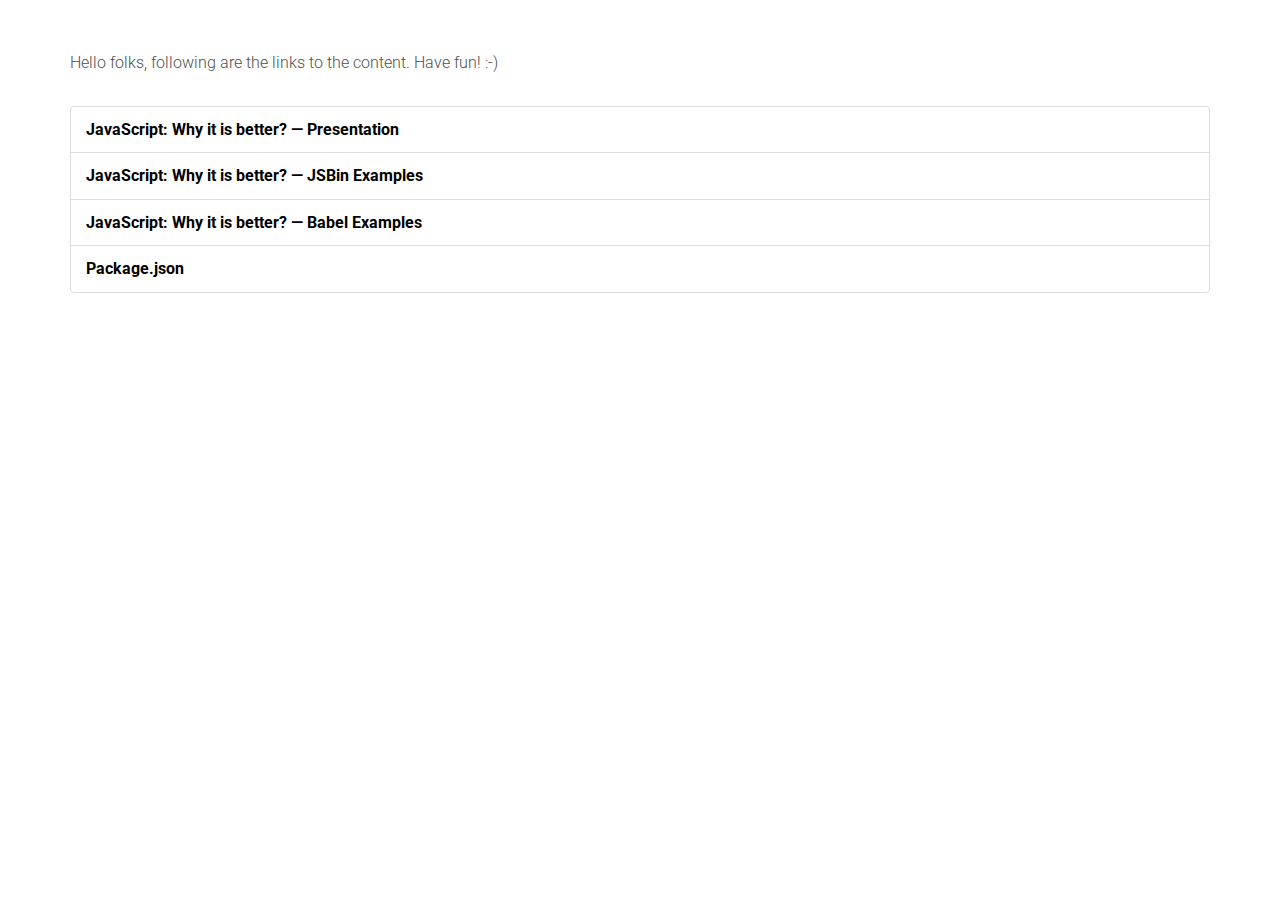
<file: september_24_2016_event_content/index.html>
<!DOCTYPE html>
<html lang="en">
<head>
    <meta charset="utf-8">
    <meta http-equiv="X-UA-Compatible" content="IE=edge">
    <meta name="viewport" content="width=device-width, initial-scale=1">

    <title>NSG - 2016</title>

    <!-- css -->
    <link rel="stylesheet" href="../assets/bootstrap/dist/css/bootstrap.min.css">
    <link rel="stylesheet" href="../assets/ionicons/css/ionicons.min.css">
    <link rel="stylesheet" href="../assets/css/main.css">
</head>
<body data-spy="scroll" data-target="#site-nav">
    <main class="container">
        <section style="padding-top: 50px"><p>Hello folks, following are the links to the content. Have fun! :-)</p></section>
        <section>
            <ul class="list-group" >
                <li class="list-group-item">
                    <a href="js-why-it-is-better.pdf">JavaScript: Why it is better? &mdash; Presentation</a>
                </li>
                <li class="list-group-item">
                    <a href="js-why-it-is-better-babel-jsbin-examples.txt">JavaScript: Why it is better? &mdash; JSBin Examples</a>
                </li>
                <li class="list-group-item">
                    <a href="js-why-it-is-better-babel-example.js">JavaScript: Why it is better? &mdash; Babel Examples</a>
                </li>
                <li class="list-group-item">
                    <a href="Package.json.pdf">Package.json</a>
                </li>
            </ul>
        </section>
    </main>
</body>
</html>
</file>
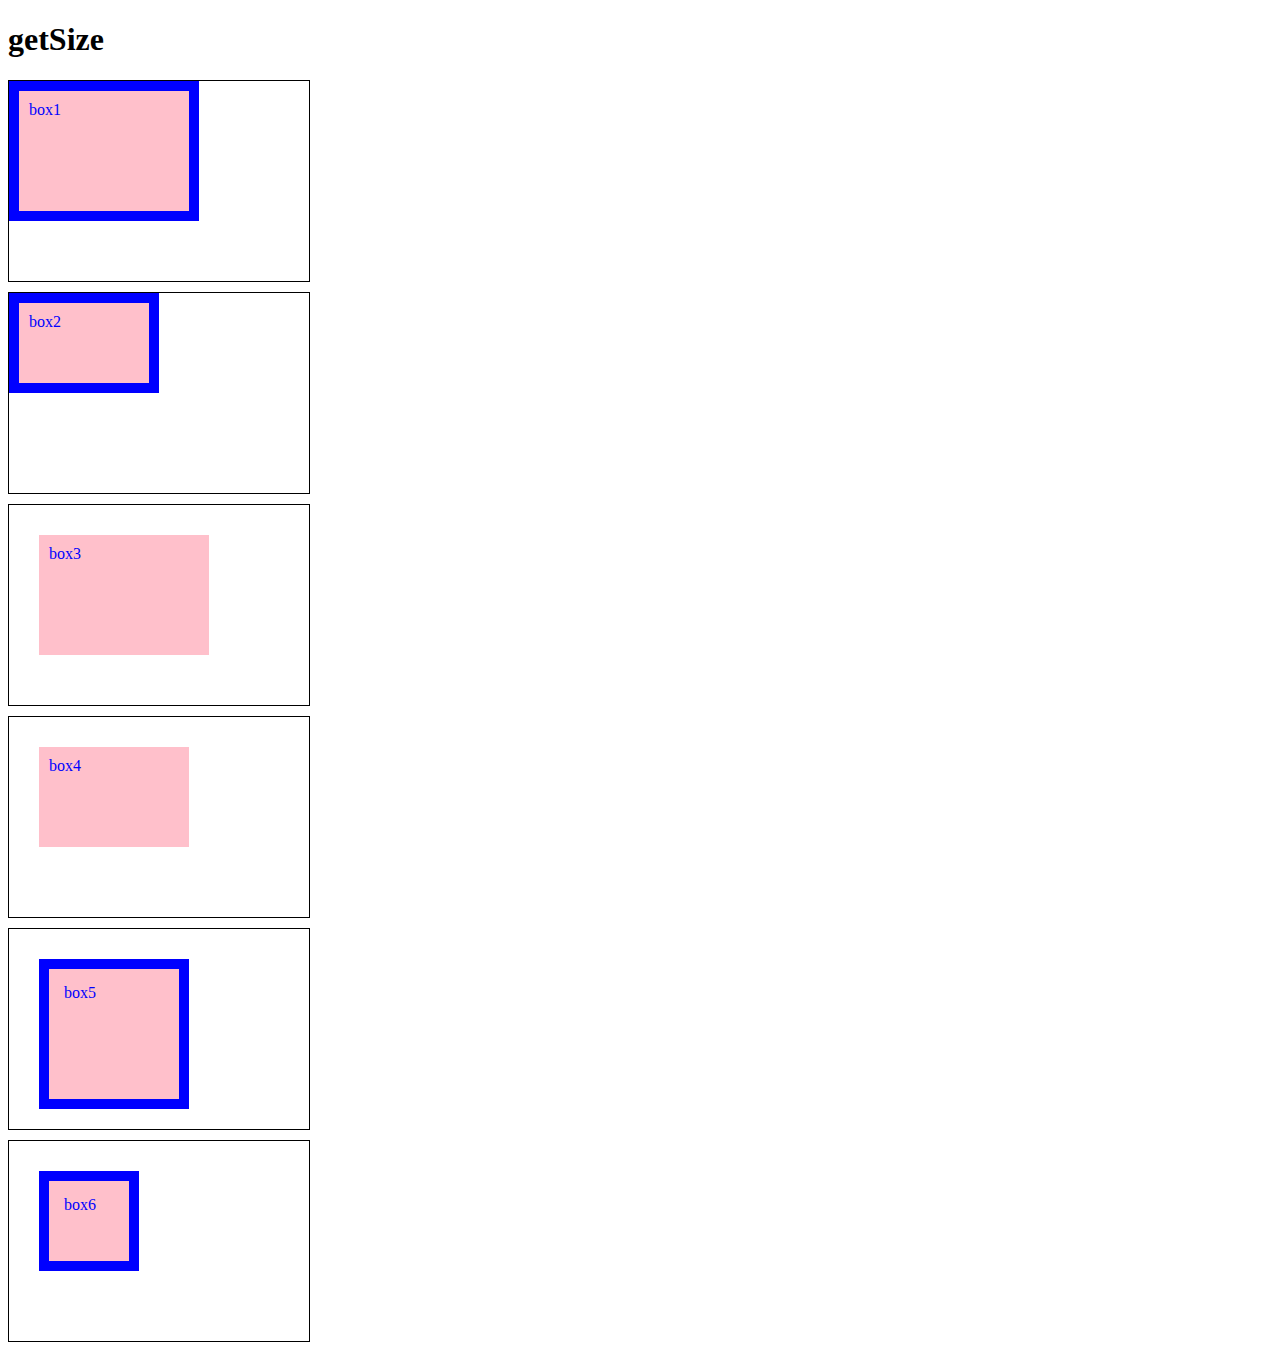
<file: assets/get-size/index.html>
<!doctype html>
<html>
<head>
  <meta charset="utf-8">

  <title>getSize</title>

  <style>
    .container {
      width: 300px;
      height: 200px;
      margin-bottom: 10px;
      border: 1px solid;
      position: relative;
    }

    .box {
      color: blue;
      background: pink;
    }

    .border-box {
      -webkit-box-sizing: border-box;
         -moz-box-sizing: border-box;
              box-sizing: border-box;
    }

    #box1, #box2 {
      width: 50%;
      height: 50%;
      border: 10px solid;
      padding: 10px;
    }

    #box3, #box4 {
       width: 50%;
       height: 50%;
       border: 0px solid;
       margin: 10%;
       padding: 10px;
     }

    #box5, #box6 {
       width: 100px;
       height: 100px;
       border: 10px solid;
       margin: 10%;
       padding: 5%;
     }

    </style>

</head>
<body>

  <h1>getSize</h1>

  <div class="container">
    <div id="box1" class="box">box1</div>
  </div>

  <div class="container">
    <div id="box2" class="box border-box">box2</div>
  </div>

  <div class="container">
    <div id="box3" class="box">box3</div>
  </div>

  <div class="container">
    <div id="box4" class="box border-box">box4</div>
  </div>

  <div class="container">
    <div id="box5" class="box">box5</div>
  </div>

  <div class="container">
    <div id="box6" class="box border-box">box6</div>
  </div>

  <script src="get-size.js"></script>

</body>
</html>
</file>
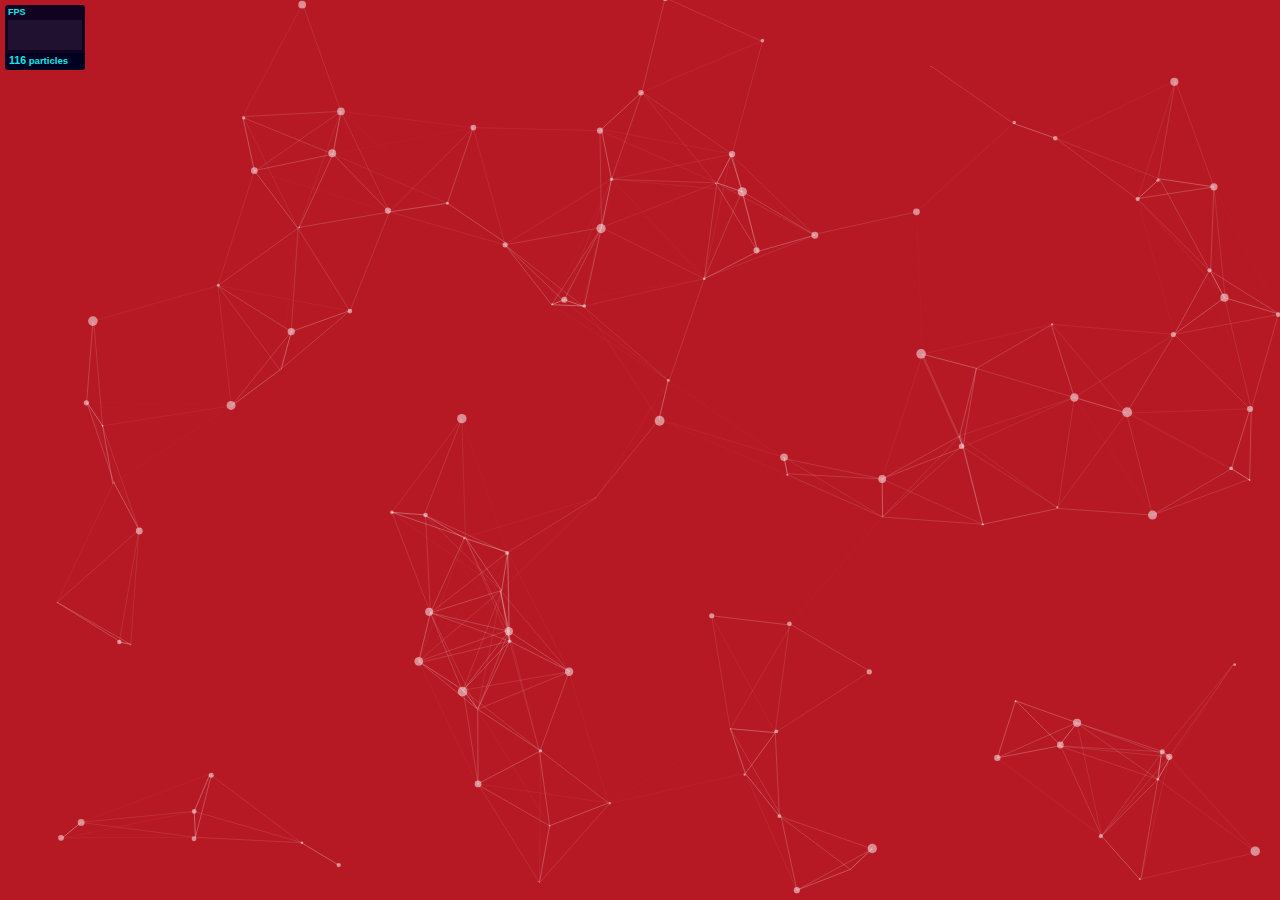
<file: assets/particles.js/demo/index.html>
<!DOCTYPE html>
<html lang="en">
<head>
  <meta charset="utf-8">
  <title>particles.js</title>
  <meta name="description" content="particles.js is a lightweight JavaScript library for creating particles.">
  <meta name="author" content="Vincent Garreau" />
  <meta name="viewport" content="width=device-width, initial-scale=1.0, minimum-scale=1.0, maximum-scale=1.0, user-scalable=no">
  <link rel="stylesheet" media="screen" href="css/style.css">
</head>
<body>

<!-- count particles -->
<div class="count-particles">
  <span class="js-count-particles">--</span> particles
</div>

<!-- particles.js container -->
<div id="particles-js"></div>

<!-- scripts -->
<script src="../particles.js"></script>
<script src="js/app.js"></script>

<!-- stats.js -->
<script src="js/lib/stats.js"></script>
<script>
  var count_particles, stats, update;
  stats = new Stats;
  stats.setMode(0);
  stats.domElement.style.position = 'absolute';
  stats.domElement.style.left = '0px';
  stats.domElement.style.top = '0px';
  document.body.appendChild(stats.domElement);
  count_particles = document.querySelector('.js-count-particles');
  update = function() {
    stats.begin();
    stats.end();
    if (window.pJSDom[0].pJS.particles && window.pJSDom[0].pJS.particles.array) {
      count_particles.innerText = window.pJSDom[0].pJS.particles.array.length;
    }
    requestAnimationFrame(update);
  };
  requestAnimationFrame(update);
</script>

</body>
</html>
</file>
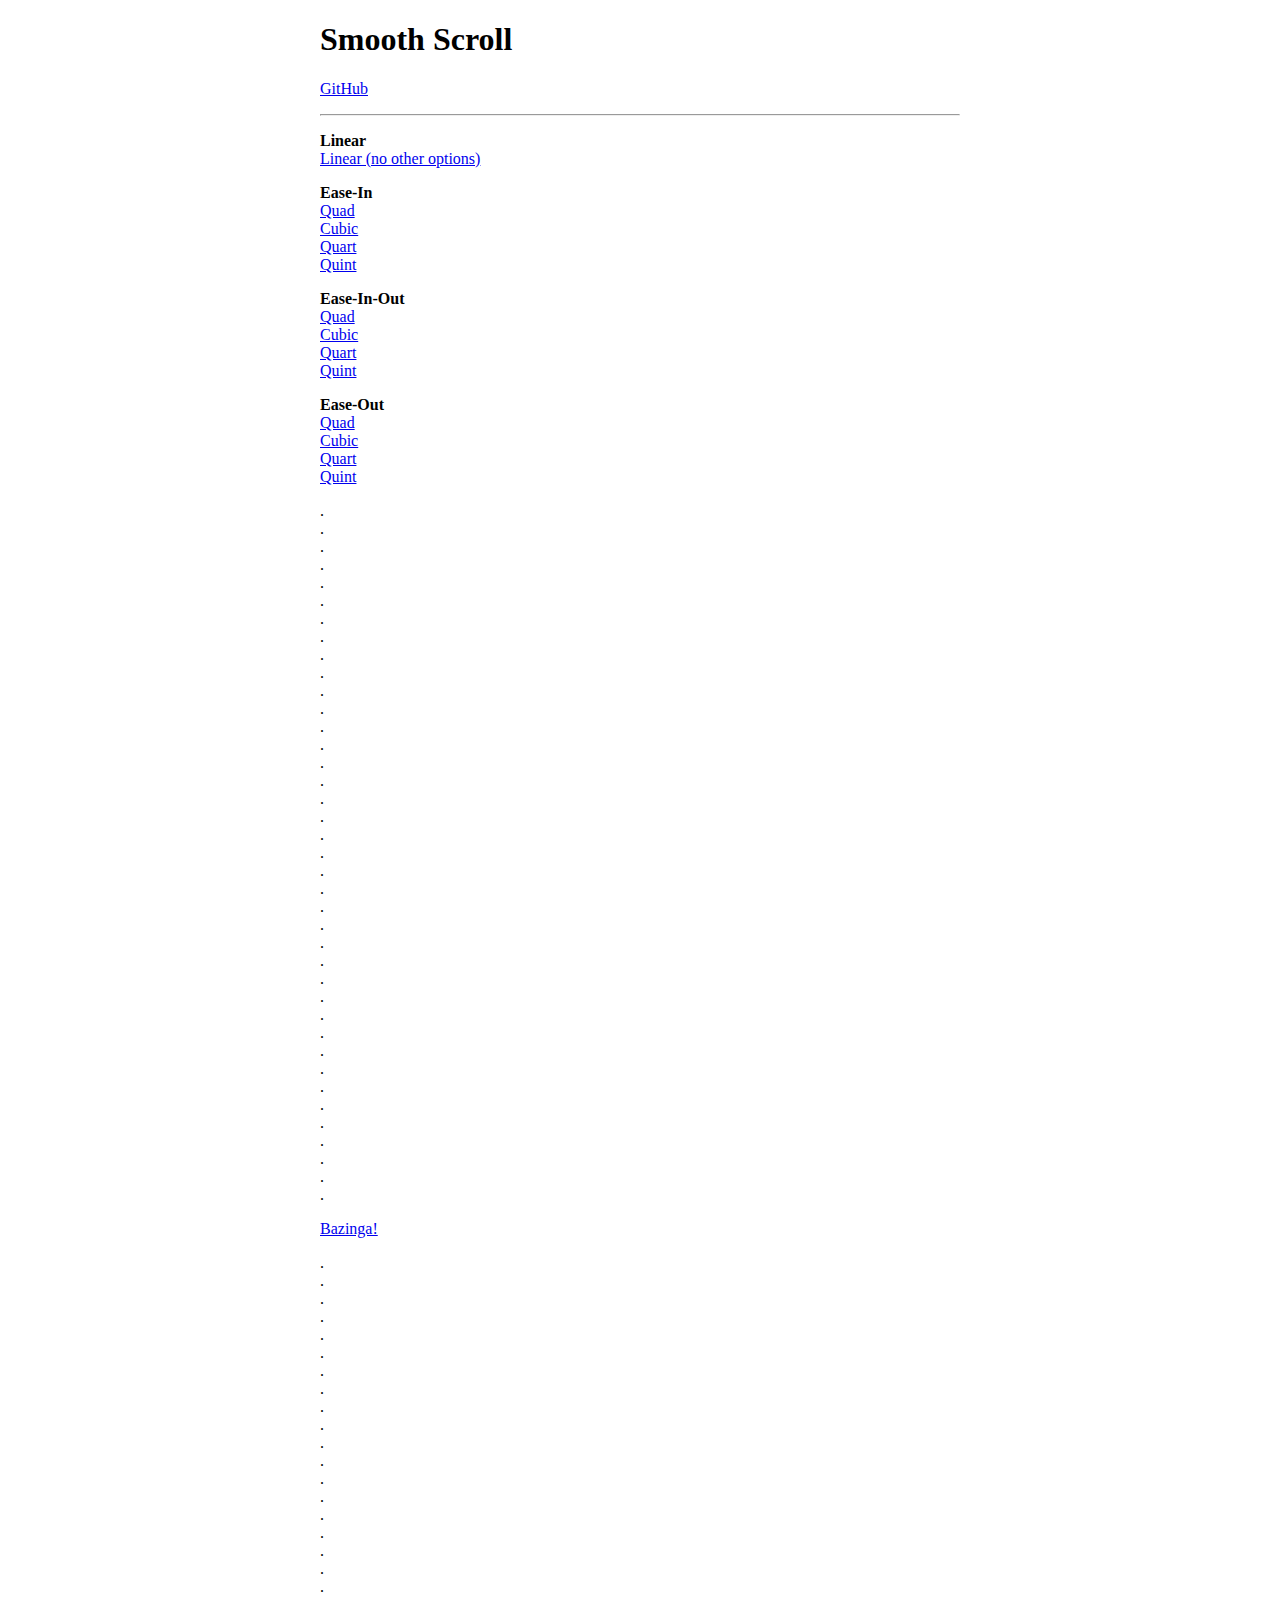
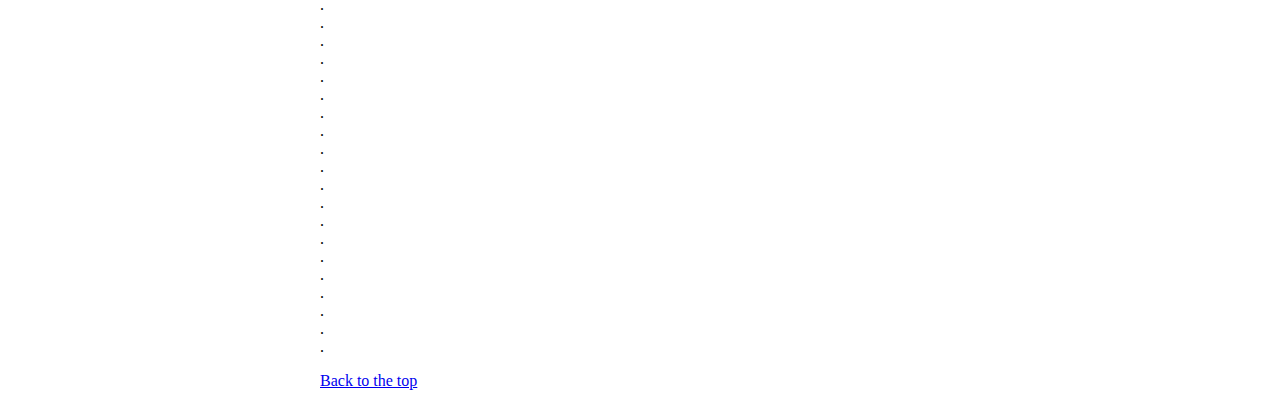
<file: assets/smooth-scroll/docs/index.html>
<!DOCTYPE html>
<html lang="en">

	<head>
		<meta charset="utf-8">
		<title>Smooth Scroll</title>
		<meta name="viewport" content="width=device-width, initial-scale=1.0">

		<!-- stylesheets -->
		<style type="text/css">
			body {
				max-width: 40em;
				width: 88%;
				margin-left: auto;
				margin-right: auto;
			}
		</style>
	</head>

	<body>

		<main id="top">

			<nav>
				<h1>Smooth Scroll</h1>
				<p><a href="https://github.com/cferdinandi/smooth-scroll">GitHub</a></p>
				<hr>
			</nav>

			<section>
<p>
    <strong>Linear</strong><br>
    <a data-scroll data-options='{ "easing": "linear" }' href="#bazinga">Linear (no other options)</a><br>
</p>

<p>
    <strong>Ease-In</strong><br>
    <a data-scroll data-options='{ "easing": "easeInQuad" }' href="#bazinga">Quad</a><br>
    <a data-scroll data-options='{ "easing": "easeInCubic" }' href="#bazinga">Cubic</a><br>
    <a data-scroll data-options='{ "easing": "easeInQuart" }' href="#bazinga">Quart</a><br>
    <a data-scroll data-options='{ "easing": "easeInQuint" }' href="#bazinga">Quint</a>
</p>

<p>
    <strong>Ease-In-Out</strong><br>
    <a data-scroll data-options='{ "easing": "easeInOutQuad" }' href="#bazinga">Quad</a><br>
    <a data-scroll data-options='{ "easing": "easeInOutCubic" }' href="#bazinga">Cubic</a><br>
    <a data-scroll data-options='{ "easing": "easeInOutQuart" }' href="#bazinga">Quart</a><br>
    <a data-scroll data-options='{ "easing": "easeInOutQuint" }' href="#bazinga">Quint</a>
</p>

<p>
    <strong>Ease-Out</strong><br>
    <a data-scroll data-options='{ "easing": "easeOutQuad" }' href="#bazinga">Quad</a><br>
    <a data-scroll data-options='{ "easing": "easeOutCubic" }' href="#bazinga">Cubic</a><br>
    <a data-scroll data-options='{ "easing": "easeOutQuart" }' href="#bazinga">Quart</a><br>
    <a data-scroll data-options='{ "easing": "easeOutQuint" }' href="#bazinga">Quint</a>
</p>

<p>
    .<br>.<br>.<br>.<br>.<br>.<br>.<br>.<br>.<br>.<br>.<br>.<br>.<br>
    .<br>.<br>.<br>.<br>.<br>.<br>.<br>.<br>.<br>.<br>.<br>.<br>.<br>
    .<br>.<br>.<br>.<br>.<br>.<br>.<br>.<br>.<br>.<br>.<br>.<br>.
</p>

<p id="bazinga"><a data-scroll href="#1@#%^-bottom">Bazinga!</a></p>

<p>
    .<br>.<br>.<br>.<br>.<br>.<br>.<br>.<br>.<br>.<br>.<br>.<br>.<br>
    .<br>.<br>.<br>.<br>.<br>.<br>.<br>.<br>.<br>.<br>.<br>.<br>.<br>
    .<br>.<br>.<br>.<br>.<br>.<br>.<br>.<br>.<br>.<br>.<br>.<br>.
</p>

<p tabindex="-1" id="1@#%^-bottom"><a data-scroll data-options='{ "easing": "easeOutCubic" }' href="#">Back to the top</a></p>
			</section>
		</main>

		<!-- Javascript -->
		<script src="dist/js/smooth-scroll.js"></script>
		<script>
			smoothScroll.init();
		</script>


	</body>
</html>
</file>
<file: assets/css/main.css>
/* 
 * 1. Google Font
 */

@import url(http://fonts.googleapis.com/css?family=Roboto:300,400,700);

/* 
 * 2.0 Global Style
 */

html {
    font-family: 'Roboto', sans-serif;
    font-size: 16px;
}

.scrolloff {
    pointer-events: none;
}

body {
    color: #4e4e4e;
    font-family: 'Roboto', sans-serif;
    font-size: 16px;
    font-weight: 300;
    line-height: 1.6;
    position: relative;
    -webkit-font-smoothing: antialiased;
}

a {
    color: #000;
}

a:focus {
    outline: none;
}

h1,
h2,
h3,
h4,
h5,
h6 {
    font-weight: 700;
    letter-spacing: 2.3px;
}

p {
    margin: 0 0 30px;
}

ul li {
    font-weight: 700;
    margin-bottom: 10px;
}

.custom-list-icon,
.list-arrow-right {
    list-style-type: none;
    padding: 0;
}

.custom-list-icon li,
.list-arrow-right li {
    position: relative;
    padding-left: 20px;
}

.custom-list-icon li::before,
.list-arrow-right li::before {
    position: absolute;
    left: 0;
    color: #4e4e4e;
    font-family: "Ionicons";
}

.social-block {
    list-style-type: none;
    padding: 0;
}

.social-block li {
    display: inline-block;
}

.social-block li a {
    display: inline-block;
    height: 32px;
    width: 32px;
    color: #4e4e4e;
}

.social-block li a i {
    font-size: 1.5em;
}

.social-block li a:hover,
.social-block li a:focus {
    color: #000;
}

.btn.active.focus,
.btn.active:focus,
.btn.focus,
.btn:active.focus,
.btn:active:focus,
.btn:focus {
    outline: none;
}

.btn {
    border: 0;
    border-radius: 0;
    padding: 6px 28px;
    text-transform: uppercase;
    -webkit-transform: translateZ(0);
    transform: translateZ(0);
    -webkit-backface-visibility: hidden;
    backface-visibility: hidden;
    -moz-osx-font-smoothing: grayscale;
    -webkit-transition-duration: 0.3s;
    transition-duration: 0.3s;
    -webkit-transition-property: -webkit-transform;
    transition-property: transform;
}

.form-control {
    border-radius: 0;
    box-shadow: none;
    height: 48px;
    padding: 10px 12px;
    font-size: 16px;
    line-height: 1.6;
}

.form-control:focus {
    box-shadow: none;
    border-color: #ccc;
    background-color: #f8f8f8;
}

.valign-center {
    display: -webkit-box;
    display: -webkit-flex;
    display: -ms-flexbox;
    display: flex;
    -webkit-box-align: center;
    -webkit-align-items: center;
    -ms-flex-align: center;
    align-items: center;
}

.section {
    padding: 70px 0;
}

.section-title {
    color: #313131;
    letter-spacing: 1px;
    margin: 0 0 20px;
    text-transform: uppercase;
    text-align: center;
}

.section-title span {
    text-transform: lowercase;
}


/* 
 * 3.0 Helper Class
 */


/* 
 * 3.1 Helper Class: font-weight
 */

.font-300 {
    font-weight: 300;
}

.font-400 {
    font-weight: 400;
}

.font-700 {
    font-weight: 700;
}


/* 
 * 3.2 Helper Class: margin
 */

.mt0 {
    margin-top: 0;
}

.mb0 {
    margin-bottom: 0;
}

.mt20 {
    margin-top: 20px;
}

.mt60 {
    margin-top: 60px;
}


/* 
 * 3.3 Helper Class: list
 */

.list-arrow-right li::before {
    content: "\f3d3";
}


/* 
 * 3.4 Helper Class: button
 */

.btn-white {
    color: #000;
    background-color: #fff;
    border: 1px solid transparent;
}

.btn-white:hover {
    color: #fff;
    background: #000;
    border: 1px solid #fff;
}

.btn-black {
    color: #fff;
    background-color: #000;
    width: 100%;
    border: 1px solid transparent;
}

.btn-black:hover,
.btn-black:focus {
    color: #000;
    background-color: #fff;
    border: 1px solid #000;
}

.black {
    color: #000 !important;
}


/* 
 * 3.5 Helper Class: background
 */

.bg-image,
.bg-image-1,
.bg-image-2 {
    position: relative;
}

.bg-image::before,
.bg-image-1::before,
.bg-image-2::before {
    content: "";
    position: absolute;
    top: 0;
    right: 0;
    bottom: 0;
    left: 0;
}

.bg-image-1 {
    background: url(../images/backgrounds/bg-1.jpg) no-repeat center center/cover;
}

.bg-image-1::before {
    background-color: rgba(0, 0, 0, 0.7);
}

.bg-image-2 {
    background: url(../images/backgrounds/bg-2.jpg) no-repeat center bottom/cover;
}

.bg-image-2::before {
    background-color: rgba(0, 0, 0, 0.7);
}

@media (min-width: 768px) {
    .section {
        padding: 90px 0;
    }
    .section-title {
        color: #313131;
        letter-spacing: 2.3px;
        margin: 0 0 60px;
        text-transform: uppercase;
        text-align: left;
    }
}


/* 
 * 4.0 Navigation
 */

.navbar-custom {
    border: 0;
    margin: 0;
    padding-top: 10px;
    padding-bottom: 10px;
    background-color: #000;
    -webkit-transition: all 0.2s linear 0s;
    transition: all 0.2s linear 0s;
}

.navbar-custom .navbar-nav li {
    margin: 0;
}

.navbar-custom .navbar-nav>li>a {
    color: #fff;
    text-transform: uppercase;
    font-size: 12px;
    font-weight: 400;
    border-bottom: 1px solid transparent;
}

.navbar-custom .navbar-nav>li>a:focus,
.navbar-custom .navbar-nav>li>a:hover {
    background-color: transparent;
    border-color: rgba(255, 255, 255, 0.5);
}

.navbar-custom .navbar-nav>.active>a {
    border-color: rgb(255, 255, 255);
}

.navbar-toggle {
    border: 0;
    border-radius: 0;
    margin-top: 2px;
}

.navbar-toggle .icon-bar {
    background-color: #fff;
}

.navbar-solid {
    background-color: #000 !important;
    padding: 0 !important;
    -webkit-transition: all 0.2s linear 0s;
    transition: all 0.2s linear 0s;
}

.site-branding {
    float: left;
    margin-top: 0;
    margin-left: 10px;
}

.site-branding .logo {
    color: #fff;
    font-size: 14px;
    font-weight: 600;
    margin-right: 5px;
    letter-spacing: 3px;
    text-transform: uppercase;
}

.site-branding .logo:focus,
.site-branding .logo:hover {
    text-decoration: none;
}


/* 
 * 5.0 Site Header
 */

.site-header {
    width: 100%;
    height: 100%;
    min-height: 100vh;
    position: relative;
    text-align: center;
    background: url(../images/backgrounds/header.jpg) no-repeat center center/cover;
}

.site-header::before {
    content: "";
    position: absolute;
    top: 0;
    right: 0;
    bottom: 0;
    left: 0;
    background-color: rgba(0, 0, 0, 0.5);
}

.site-header .intro {
    color: #fff;
    position: relative;
    text-align: center;
    text-transform: uppercase;
    width: 100%;
    z-index: 1;
    padding: 0 15px;
}

.site-header .intro h2 {
    margin-top: 0px;
    font-size: 25px;
    font-weight: 300;
}

.site-header .intro h1 {
    margin-top: 0px;
    font-size: 30px;
}

.site-header .intro p {
    width: 650px;
    margin: 10px auto 0;
    font-size: 20px;
    font-weight: 300;
}

@media (min-width: 768px) {
    .navbar-custom {
        background-color: transparent;
        padding-top: 30px;
    }
    .site-branding {
        margin-top: 6px;
        margin-left: 0;
    }
}


/* 
 * 6.0 Section
 */


/* 
 * 6.1 Section: About 
 */

.about .section-title {
    margin: 0 0 25px;
}

.about figure {
    margin-bottom: 25px;
}


/* 
 * 6.2 Section: Facts
 */

.facts {
    padding: 100px 0;
}

.facts i {
    color: #fff;
    font-size: 3em;
}

.facts h3 {
    color: #fff;
    text-align: center;
    text-transform: uppercase;
    font-size: 20px;
    margin-top: 30px;
    margin-bottom: 30px;
}


/* 
 * 6.3 Section: Speaker
 */

.speaker {
    text-align: center;
    color: #313131;
    text-transform: uppercase;
    margin: 25px 0;
}

.speaker h4 {
    margin-top: 15px;
    margin-bottom: 5px;
}

.speaker p {
    margin-bottom: 5px;
}

.speaker img:hover {
    opacity: .7;
}


/* 
 * 6.4 Section: Registration & Pricing
 */

.registration .section-title {
    text-align: center;
}


/* 
 * 6.5 Section: Contribution
 */

.contribution {
    text-align: center;
    color: #fff;
    padding: 50px 0;
}

.modal-content {
    border-radius: 0;
}


/* 
 * 6.5.1 Section: Important Date
 */

.important-date {
    /*background-color: #f8f8f8;*/
}

table,
th,
td {
    border: 1px solid #ededed;
    border-collapse: collapse;
    color: #000;
}

th {
    padding-left: 15px;
    text-transform: uppercase;
    font-weight: 700;
    letter-spacing: 2.3px;
}

th,
td {
    text-align: left;
    vertical-align: middle;
}

td {
    padding-top: 15px;
    padding-bottom: 15px;
    padding-left: 15px;
    font-weight: 400;
}

@media (min-width: 768px) {
    th {
        padding-left: 45px;
    }
    td {
        padding-left: 60px;
    }
}


/* 
 * 6.6 Section: Schedule
 */

.outer-tabs {
    background-color: #fbfbfb;
    border: 1px solid #ddd;
}

.nav-tabs>li.active>a,
.nav-tabs>li.active>a:focus,
.nav-tabs>li.active>a:hover,
.nav-tabs>li>a:focus,
.nav-tabs>li>a:hover {
    color: #FFF;
    cursor: pointer;
    background-color: #000;
    border-color: #000;
    border-bottom-color: transparent;
}

.nav-tabs>li {
    width: 50%;
}

.nav-tabs>li>a {
    border-radius: 0;
    text-transform: uppercase;
    text-align: center;
    border: 1px solid #ededed;
    margin-right: 0;
    padding: 15px;
    background-color: #f5f5f5;
    transition: all 0.2s ease-in-out;
}

.inner-tabs .nav-tabs>li>a {
    border-color: transparent;
    border-bottom-color: #ededed;
    background-color: #fbfbfb;
}

.inner-tabs .nav-tabs>li.active>a,
.inner-tabs .nav-tabs>li.active>a:focus,
.inner-tabs .nav-tabs>li.active>a:hover,
.inner-tabs .nav-tabs>li>a:focus,
.inner-tabs .nav-tabs>li>a:hover,
.inner-tabs .nav-tabs>li>a:active {
    border-color: transparent;
    border-bottom-color: #000;
    background-color: inherit;
    color: #000;
}

a:focus,
a:hover {
    text-decoration: none;
}

.full-width {
    width: 100%;
    position: relative;
    text-transform: uppercase;
    font-weight: 700;
    font-size: 22px;
    letter-spacing: 1px;
}

.full-width:after {
    position: absolute;
    content: "\f3d8";
    right: 0;
    font-family: 'Ionicons';
    color: #000;
    transition: all 0.2s ease-in-out;
}

.collapsed>.full-width:after {
    -ms-transform: rotate(180deg);
    /* IE 9 */
    -webkit-transform: rotate(180deg);
    /* Chrome, Safari, Opera */
    transform: rotate(180deg);
}

.panel {
    background-color: transparent;
}

.panel-default>.panel-heading {
    color: #000;
    background-color: transparent;
    border-color: transparent;
    border-bottom-color: #ddd;
}

.panel-default {
    border-color: transparent;
}

.schedule .panel-group {
    padding: 0 60px;
}

.panel-group .panel {
    border-radius: 0;
}

.thum-s {
    margin-right: 5px;
    height: 70px;
}

.time {
    font-size: 16px;
    letter-spacing: .4px;
    text-transform: uppercase;
    font-weight: 700;
}

.schedule_item {
    border-bottom: 1px solid #D8D8D8;
    padding-top: 10px;
}

.panel-body {
    margin-bottom: 20px;
}

.schedule-box {
    position: relative;
    background-color: #000;
    color: #fff;
    text-align: center;
    padding: 50px 0;
    margin: 25px 0 0;
}

.schedule-box::before {
    content: '';
    position: absolute;
    top: 5px;
    right: 5px;
    bottom: 5px;
    left: 5px;
    border: 1px solid #fff;
}


/* 
 * 6.7 Section: Schedule
 */

.partner {
    background-color: #f8f8f8;
}

.partner .partner-box {
    display: block;
    opacity: 0.3;
    height: 90px;
    width: 381px;
    margin: 25px auto;
    -webkit-transition: 0.5s all linear;
    transition: 0.5s all linear;
}

.partner .partner-box:hover {
    opacity: 1;
}

.partner .partner-box-1 {
    background: url(../images/partner/partner-1.png) no-repeat center center/contain;
}

.partner .partner-box-2 {
    background: url(../images/partner/partner-2.png) no-repeat center center/contain;
}

.partner .partner-box-3 {
    background: url(../images/partner/partner-3.png) no-repeat center center/contain;
}

.partner .partner-box-4 {
    background: url(../images/partner/partner-4.png) no-repeat center center/contain;
}

.partner .partner-box-5 {
    background: url(../images/partner/partner-5.png) no-repeat center center/contain;
}

.partner .partner-box-6 {
    background: url(../images/partner/partner-6.png) no-repeat center center/contain;
}

.partner .partner-box-7 {
    background: url(../images/partner/partner-7.png) no-repeat center center/contain;
}

.partner .partner-box-8 {
    background: url(../images/partner/partner-8.png) no-repeat center center/contain;
}


/* 
 * 6.8 Section: FAQ
 */

.faq .panel-heading {
    cursor: pointer;
}

.faq .faq-toggle.collapsed::before {
    font-family: "Ionicons";
    content: "\f218";
    -webkit-transition: 0.5s linear ease-out;
    transition: 0.5s linear ease-out;
    position: absolute;
    left: 15px;
}

.faq .faq-toggle::before {
    position: absolute;
    left: 15px;
    font-family: "Ionicons";
    content: "\f209";
}

.faq .panel-group .panel+.panel {
    margin-top: 15px;
}

.faq .panel-default>.panel-heading {
    color: #FFF;
    background-color: #000000;
    border-color: #000;
    border-radius: 0;
    padding: 0;
}

.faq .panel-default>.panel-heading a {
    position: relative;
    display: block;
    text-decoration: none;
    padding: 15px 15px 15px 35px;
}


/* 
 * 6.9 Section: photos
 */

.classic-button {
    border: 1px solid #fff;
    color: #fff;
    background-color: transparent;
    text-transform: uppercase;
}

.grid {
    list-style-type: none;
    padding: 0;
    margin: 0;
}

.grid::after {
    content: '';
    display: block;
    clear: both;
}

.grid-item {
    float: left;
    overflow: hidden;
    padding: 3px;
    margin: 0;
    width: 100%;
    position: relative;
}

.grid-item:hover .photo-overlay {
    margin-top: 0;
}

.photo-overlay {
    margin-top: -100%;
    transition: all 0.4s ease-in-out;
    padding-top: calc(50% - 170px);
    vertical-align: middle;
    color: #fff;
    text-align: center;
    position: absolute;
    top: 0;
    left: 0;
    bottom: 0;
    right: 0;
    width: 100%;
    height: 100%;
    background-color: rgba(0, 0, 0, 0.7);
}

.nivo-lightbox-theme-default .nivo-lightbox-nav:hover {
    background-color: transparent;
}

.nivo-lightbox-image:hover {
    cursor: zoom-out;
}

.photo-overlay h2 {
    text-transform: uppercase;
}

.classic-button:hover {
    background-color: transparent;
    color: #fff;
}

li.grid-item {
    position: relative;
}

@media (min-width: 768px) {
    .grid-item-sm-6 {
        width: 50%;
    }
    .grid-item-sm-3 {
        width: 25%;
    }
    .section-title {
        margin: 0 0 30px;
    }
    figure {
        margin-bottom: 0;
    }
}

@media (min-width: 992px) {
    .schedule-box {
        margin: 0;
    }
    .grid-item-md-6 {
        width: 50%;
    }
    .grid-item-md-3 {
        width: 25%;
    }
}

address {
    line-height: 2.428571;
    color: #000;
    font-weight: 400;
}


/* 
 * 7.0 Site-footer
 */

.site-footer {
    background-color: #000;
    color: #fff;
    text-align: center;
    padding: 10px 0 10px;
}

.site-footer .site-info {
    font-weight: 100;
    margin-bottom: 5px;
    letter-spacing: 2.3px;
}

.site-footer .site-info a {
    color: #fff;
}

.site-footer .social-block li a {
    color: #fff;
}

.site-footer .social-block li a:hover,
.site-footer .social-block li a:focus {
    opacity: 0.8;
}


/*Submisson form*/

#submission section {
    text-align: left;
    padding: 0 50px 50px;
}

#submission p {
    color: #000;
}

#submission .btn-black {
    padding: 14px 28px
}

.pdf {
    margin: 0;
    padding: 0;
}

.pdf span {
    font-size: 50px;
}

.input-group-addon {
    background-color: #000;
    color: #fff;
    font-weight: 400;
    border-radius: 0;
}


/*
Sponsorship
*/

.sponsors {
    text-align: center;
}

.sponsors img {
    border: 1px solid #ddd;
    width: 100%;
    padding-top: 40px;
    padding-bottom: 40px;
}

.sponsor-caption {
    background-color: #000;
    font-size: 16px;
    color: #fff;
    text-transform: uppercase;
    padding: 15px;
    margin-top: 0;
}


/*
Countdown jquery
*/

.countdown {
    padding: 60px 0;
    background-color: #000;
}

.countdown .col-md-2 {
    /*background-color: #181818;*/
}

.countdown .section-title {
    color: #fff;
}

@media (min-width: 768px) {
    .countdown .section-title {
        text-align: right;
        margin: 0;
    }
}

.is-countdown {
    background-color: #000;
    color: #fff;
    border-color: transparent;
}

.countdown-section {
    text-transform: uppercase;
    font-weight: 700;
    letter-spacing: 2.7px;
}

.countdown-amount {
    border-bottom: 2px solid #262626;
    padding-bottom: 10px;
}

.countdown-period {
    margin-top: 20px;
}

@media (min-width: 768px) {
    /*Row display middle*/
    .countdown .row {
        display: table;
    }
    .countdown [class*="col-"] {
        float: none;
        display: table-cell;
        vertical-align: middle;
    }
}

#particles-js {
    width: 100%;
    height: 100%;
    position: absolute;
    top: 0;
    left: 0;
}


/*FlipClock*/

body .flip-clock-wrapper ul li a div div.inn,
body .flip-clock-small-wrapper ul li a div div.inn {
    color: #CCCCCC;
    background-color: black;
}

body .flip-clock-dot,
body .flip-clock-small-wrapper .flip-clock-dot {
    background: #323434;
}

body .flip-clock-wrapper .flip-clock-meridium a,
body .flip-clock-small-wrapper .flip-clock-meridium a {
    color: #323434;
}

body .flip-clock-dot {
    background: #ccc;
}


/* application styles */

.defaultCountdown {}

.schedule {
    background-color: #f8f8f8;
}

.important-date {
    background-color: #f8f8f8;
}

.faq {
    background-color: #f8f8f8;
}

#site-nav.navbar-solid>div>div.navbar-header>div>a>img {
    width: 70px;
    height: 70px;
}

.speakers>img {
    width: 50px;
    height: 50px;
}

.clock-builder-output {
    display: inline-block;
}

.flip-clock-wrapper {
    width: unset !important;
}
</file>
<file: assets/particles.js/demo/css/style.css>
/* =============================================================================
   HTML5 CSS Reset Minified - Eric Meyer
   ========================================================================== */

html,body,div,span,object,iframe,h1,h2,h3,h4,h5,h6,p,blockquote,pre,abbr,address,cite,code,del,dfn,em,img,ins,kbd,q,samp,small,strong,sub,sup,var,b,i,dl,dt,dd,ol,ul,li,fieldset,form,label,legend,table,caption,tbody,tfoot,thead,tr,th,td,article,aside,canvas,details,figcaption,figure,footer,header,hgroup,menu,nav,section,summary,time,mark,audio,video{margin:0;padding:0;border:0;outline:0;font-size:100%;vertical-align:baseline;background:transparent}
body{line-height:1}
article,aside,details,figcaption,figure,footer,header,hgroup,menu,nav,section{display:block}
nav ul{list-style:none}
blockquote,q{quotes:none}
blockquote:before,blockquote:after,q:before,q:after{content:none}
a{margin:0;padding:0;font-size:100%;vertical-align:baseline;background:transparent;text-decoration:none}
mark{background-color:#ff9;color:#000;font-style:italic;font-weight:bold}
del{text-decoration:line-through}
abbr[title],dfn[title]{border-bottom:1px dotted;cursor:help}
table{border-collapse:collapse;border-spacing:0}
hr{display:block;height:1px;border:0;border-top:1px solid #ccc;margin:1em 0;padding:0}
input,select{vertical-align:middle}
li{list-style:none}


/* =============================================================================
   My CSS
   ========================================================================== */

/* ---- base ---- */

html,body{ 
	width:100%;
	height:100%;
	background:#111;
}

html{
  -webkit-tap-highlight-color: rgba(0, 0, 0, 0);
}

body{
  font:normal 75% Arial, Helvetica, sans-serif;
}

canvas{
  display:block;
  vertical-align:bottom;
}


/* ---- stats.js ---- */

.count-particles{
  background: #000022;
  position: absolute;
  top: 48px;
  left: 0;
  width: 80px;
  color: #13E8E9;
  font-size: .8em;
  text-align: left;
  text-indent: 4px;
  line-height: 14px;
  padding-bottom: 2px;
  font-family: Helvetica, Arial, sans-serif;
  font-weight: bold;
}

.js-count-particles{
  font-size: 1.1em;
}

#stats,
.count-particles{
  -webkit-user-select: none;
  margin-top: 5px;
  margin-left: 5px;
}

#stats{
  border-radius: 3px 3px 0 0;
  overflow: hidden;
}

.count-particles{
  border-radius: 0 0 3px 3px;
}


/* ---- particles.js container ---- */

#particles-js{
  width: 100%;
  height: 100%;
  background-color: #b61924;
  background-image: url('');
  background-size: cover;
  background-position: 50% 50%;
  background-repeat: no-repeat;
}
</file>
